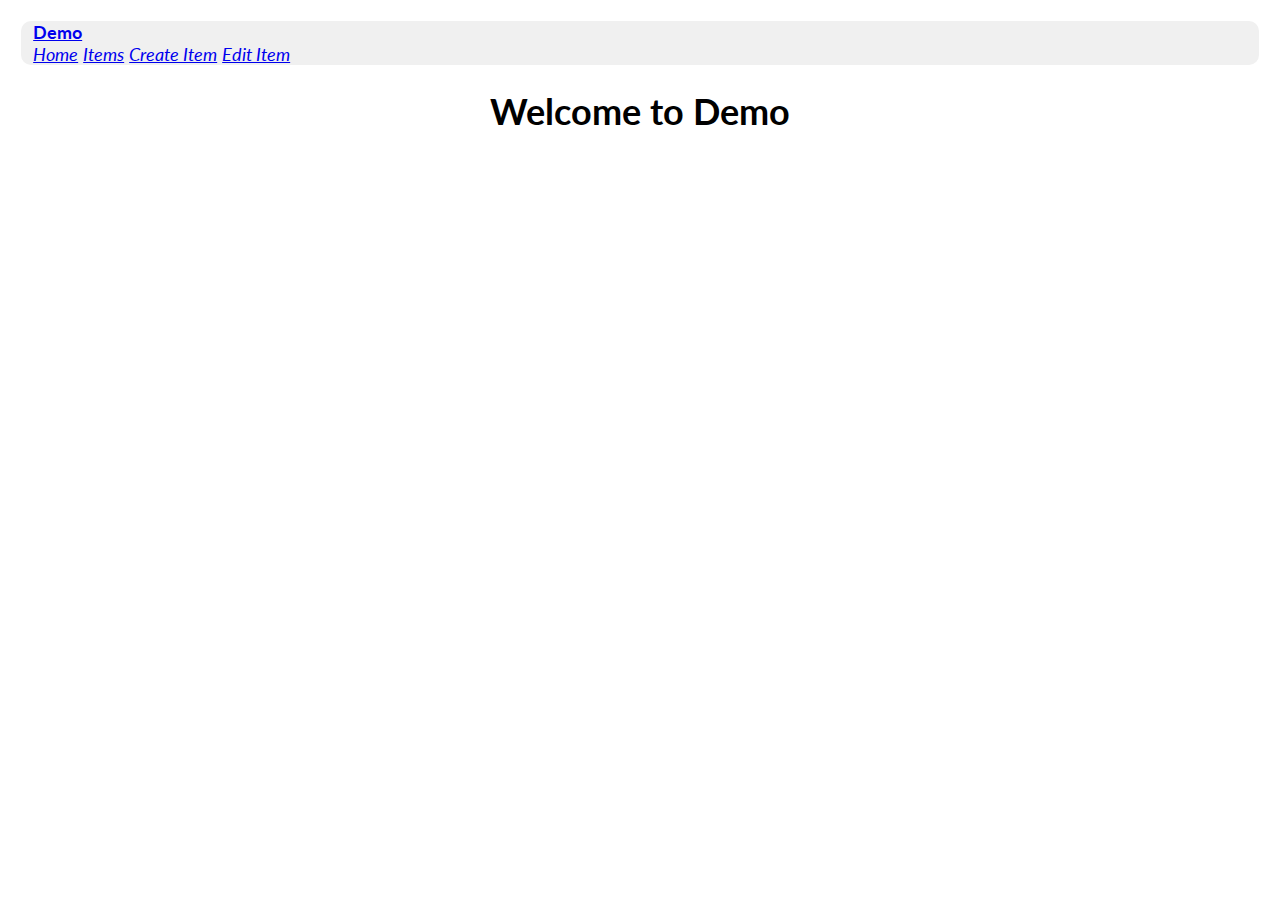
<file: web/index.html>
<html>
    <head>
        <title>Demo: Home</title>
        <link href='https://fonts.googleapis.com/css?family=Lato:400,700' rel='stylesheet' type='text/css'>
        <link href="https://cdn.jsdelivr.net/npm/bootstrap@5.3.0-alpha3/dist/css/bootstrap.min.css" rel="stylesheet" integrity="sha384-KK94CHFLLe+nY2dmCWGMq91rCGa5gtU4mk92HdvYe+M/SXH301p5ILy+dN9+nJOZ" crossorigin="anonymous">
        <link href="style.css" rel="stylesheet" />
        <link id="favicon" rel="icon" type="image/x-icon" href="/static/favicon.ico">
    </head>
    <body>

        <div id="nav"></div>

        <h1 align="center"> Welcome to Demo </h1>

        <script src="https://cdn.jsdelivr.net/npm/bootstrap@5.3.0-alpha3/dist/js/bootstrap.bundle.min.js" integrity="sha384-ENjdO4Dr2bkBIFxQpeoTz1HIcje39Wm4jDKdf19U8gI4ddQ3GYNS7NTKfAdVQSZe" crossorigin="anonymous"></script>
        <script src="navbar.js"></script>
    </body>
</html>
</file>
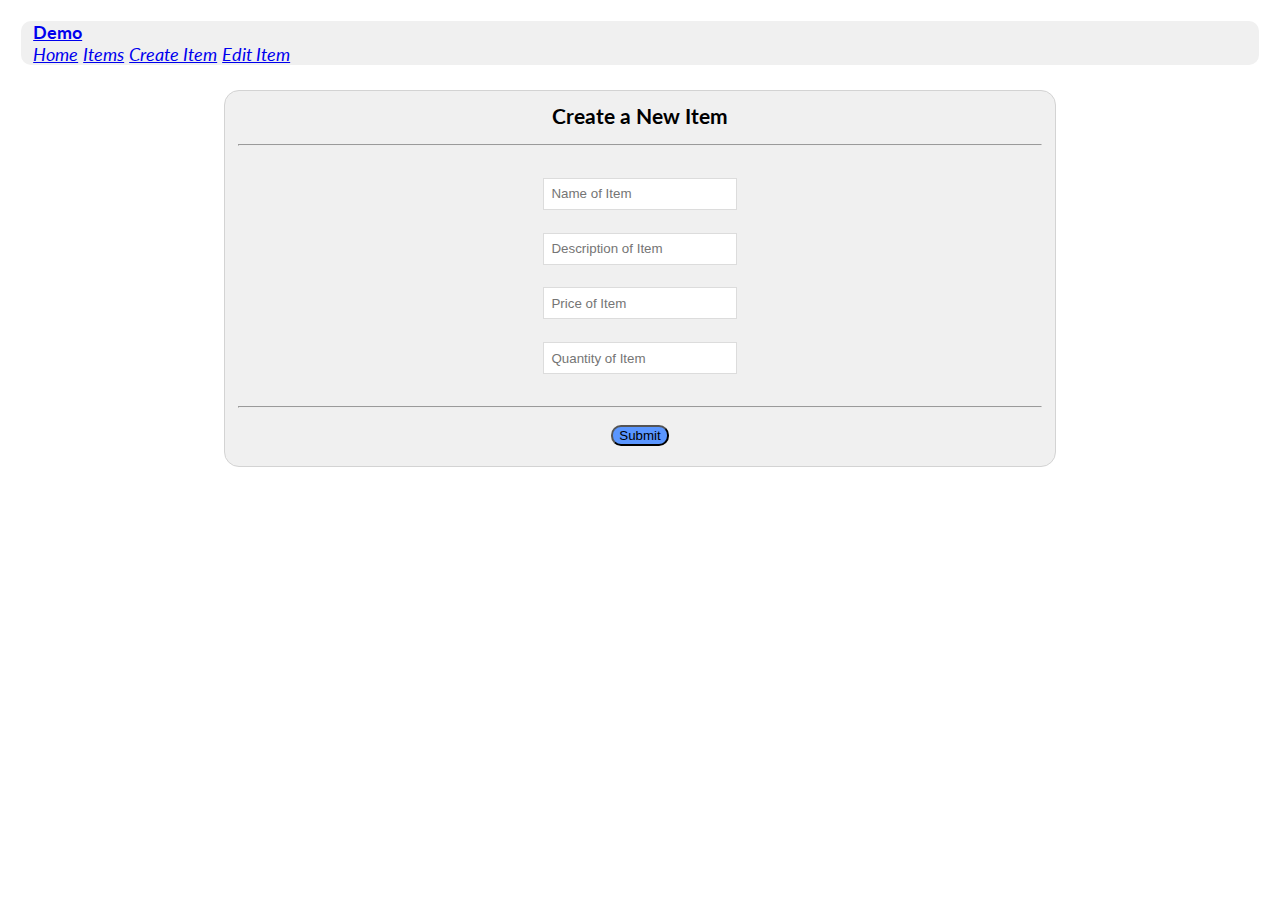
<file: web/create.html>
<!DOCTYPE html>
<html lang="en">
    <head>
        <meta charset="UTF-8">
        <title>Demo: Create</title>
        <link href='https://fonts.googleapis.com/css?family=Lato:400,700' rel='stylesheet' type='text/css'>
        <link href="https://cdn.jsdelivr.net/npm/bootstrap@5.3.0-alpha3/dist/css/bootstrap.min.css" rel="stylesheet" integrity="sha384-KK94CHFLLe+nY2dmCWGMq91rCGa5gtU4mk92HdvYe+M/SXH301p5ILy+dN9+nJOZ" crossorigin="anonymous">
        <link href="style.css" rel="stylesheet" />
        <link id="favicon" rel="icon" type="image/x-icon" href="/static/favicon.ico">
    </head>

    <body id="root">

        <div id="nav"></div>

        <div align="center" class="content">
            <h3 class="title"> Create a New Item </h3>
            <hr>
            <form align="center" id="createform" name="createForm" onsubmit="handleCreate(event, createForm)">
                
                <div class="form">
                    <div class="form-group">
                        <input type="text" name="name" class="form-control" id="name" placeholder="Name of Item" class="input" required maxlength="20">
                    </div>
                    <div class="form-group">
                        <input type="text" name="desc" class="form-control" id="desc" placeholder="Description of Item" class="input" required maxlength="50">
                    </div>
                    <div class="form-group">
                        <input type="number" name="price" class="form-control" id="price" placeholder="Price of Item" class="input" required maxlength="5">
                    </div>
                    <div class="form-group">
                        <input type="number" name="quantity" class="form-control" id="quantity" placeholder="Quantity of Item" class="input" required maxlength="5">
                    </div>
                </div>

                <hr>
                <button type="submit" class="btn btn-primary">Submit</button>
            </form>
        </div>
        
        <script src="https://cdn.jsdelivr.net/npm/bootstrap@5.3.0-alpha3/dist/js/bootstrap.bundle.min.js" integrity="sha384-ENjdO4Dr2bkBIFxQpeoTz1HIcje39Wm4jDKdf19U8gI4ddQ3GYNS7NTKfAdVQSZe" crossorigin="anonymous"></script>
        <script src="https://code.jquery.com/jquery-3.6.1.min.js" integrity="sha256-o88AwQnZB+VDvE9tvIXrMQaPlFFSUTR+nldQm1LuPXQ=" crossorigin="anonymous"></script>
        
        <script src="navbar.js"></script>
        <script src="forms.js"></script>

    </body>

</html>
</file>
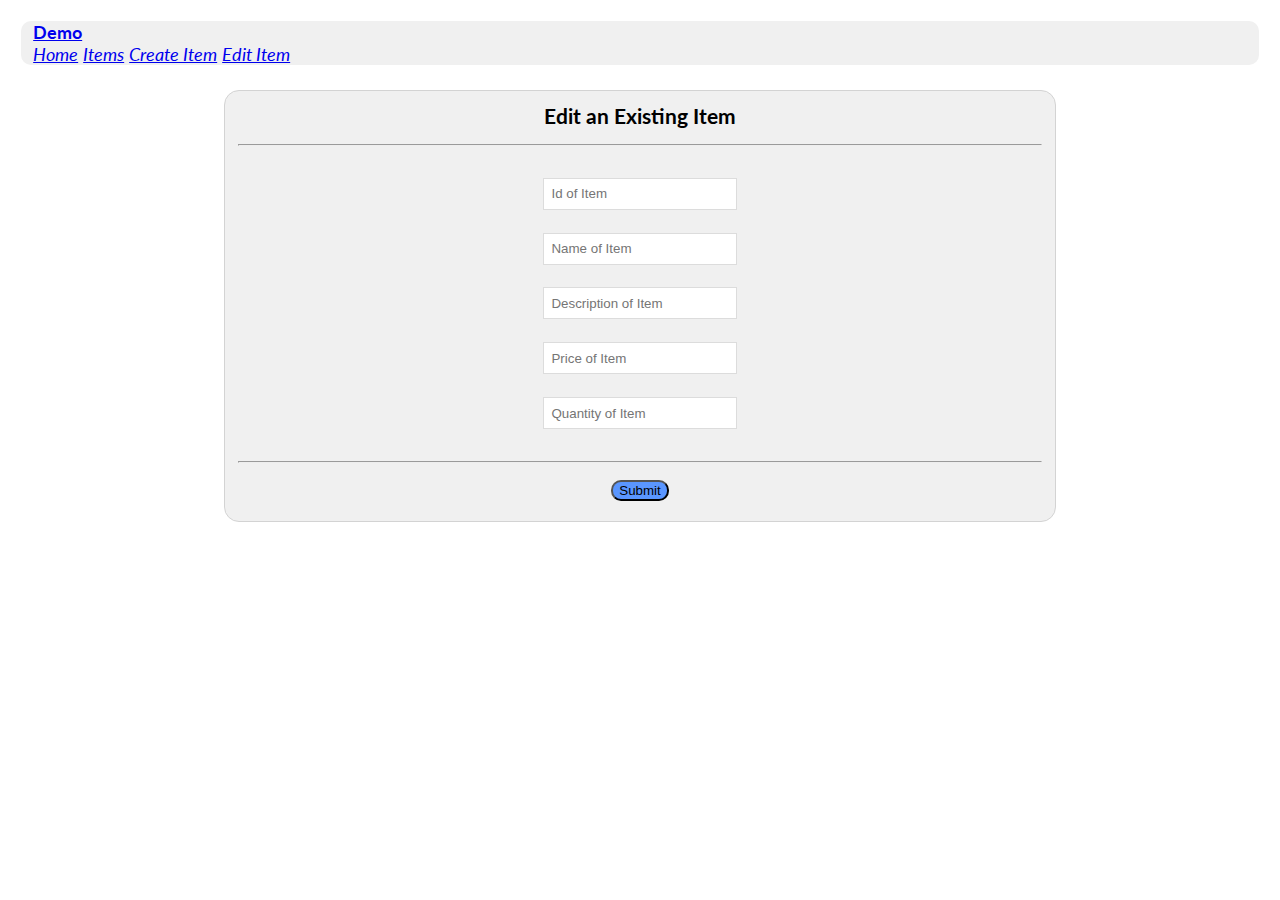
<file: web/edit.html>
<!DOCTYPE html>
<html lang="en">
    <head>
        <meta charset="UTF-8">
        <title>Demo: Edit</title>
        <link href='https://fonts.googleapis.com/css?family=Lato:400,700' rel='stylesheet' type='text/css'>
        <link href="https://cdn.jsdelivr.net/npm/bootstrap@5.3.0-alpha3/dist/css/bootstrap.min.css" rel="stylesheet" integrity="sha384-KK94CHFLLe+nY2dmCWGMq91rCGa5gtU4mk92HdvYe+M/SXH301p5ILy+dN9+nJOZ" crossorigin="anonymous">
        <link href="style.css" rel="stylesheet" />
        <link id="favicon" rel="icon" type="image/x-icon" href="/static/favicon.ico">
    </head>

    <body id="root">

        <div id="nav"></div>

        <div align="center" class="content">
            <h3 class="title"> Edit an Existing Item </h3>
            <hr>
            <form align="center" id="editform" name="editform" onsubmit="handleEdit(event, editform)">
                
                <div class="form">
                    <div class="form-group">
                        <input type="text" class="form-control" id="id" name="id" placeholder="Id of Item" class="input" required minlength="24" maxlength="24">
                    </div>
                    <div class="form-group">
                        <input type="text" class="form-control" id="name" name="name" placeholder="Name of Item" class="input" required maxlength="20">
                    </div>
                    <div class="form-group">
                        <input type="text" class="form-control" id="desc" name="desc" placeholder="Description of Item" class="input" required maxlength="50">
                    </div>
                    <div class="form-group">
                        <input type="number" class="form-control" id="price" name="price" placeholder="Price of Item" class="input" required maxlength="5">
                    </div>
                    <div class="form-group">
                        <input type="number" class="form-control" id="quantity" name="quantity" placeholder="Quantity of Item" class="input" required maxlength="5">
                    </div>
                </div>

                <hr>
                <button type="submit" class="btn btn-primary">Submit</button>
            </form>
            
        </div>
        
        <script src="https://cdn.jsdelivr.net/npm/bootstrap@5.3.0-alpha3/dist/js/bootstrap.bundle.min.js" integrity="sha384-ENjdO4Dr2bkBIFxQpeoTz1HIcje39Wm4jDKdf19U8gI4ddQ3GYNS7NTKfAdVQSZe" crossorigin="anonymous"></script>
        <script src="https://code.jquery.com/jquery-3.6.1.min.js" integrity="sha256-o88AwQnZB+VDvE9tvIXrMQaPlFFSUTR+nldQm1LuPXQ=" crossorigin="anonymous"></script>
        <script src="forms.js"></script>
        <script src="navbar.js"></script>

    </body>

</html>
</file>
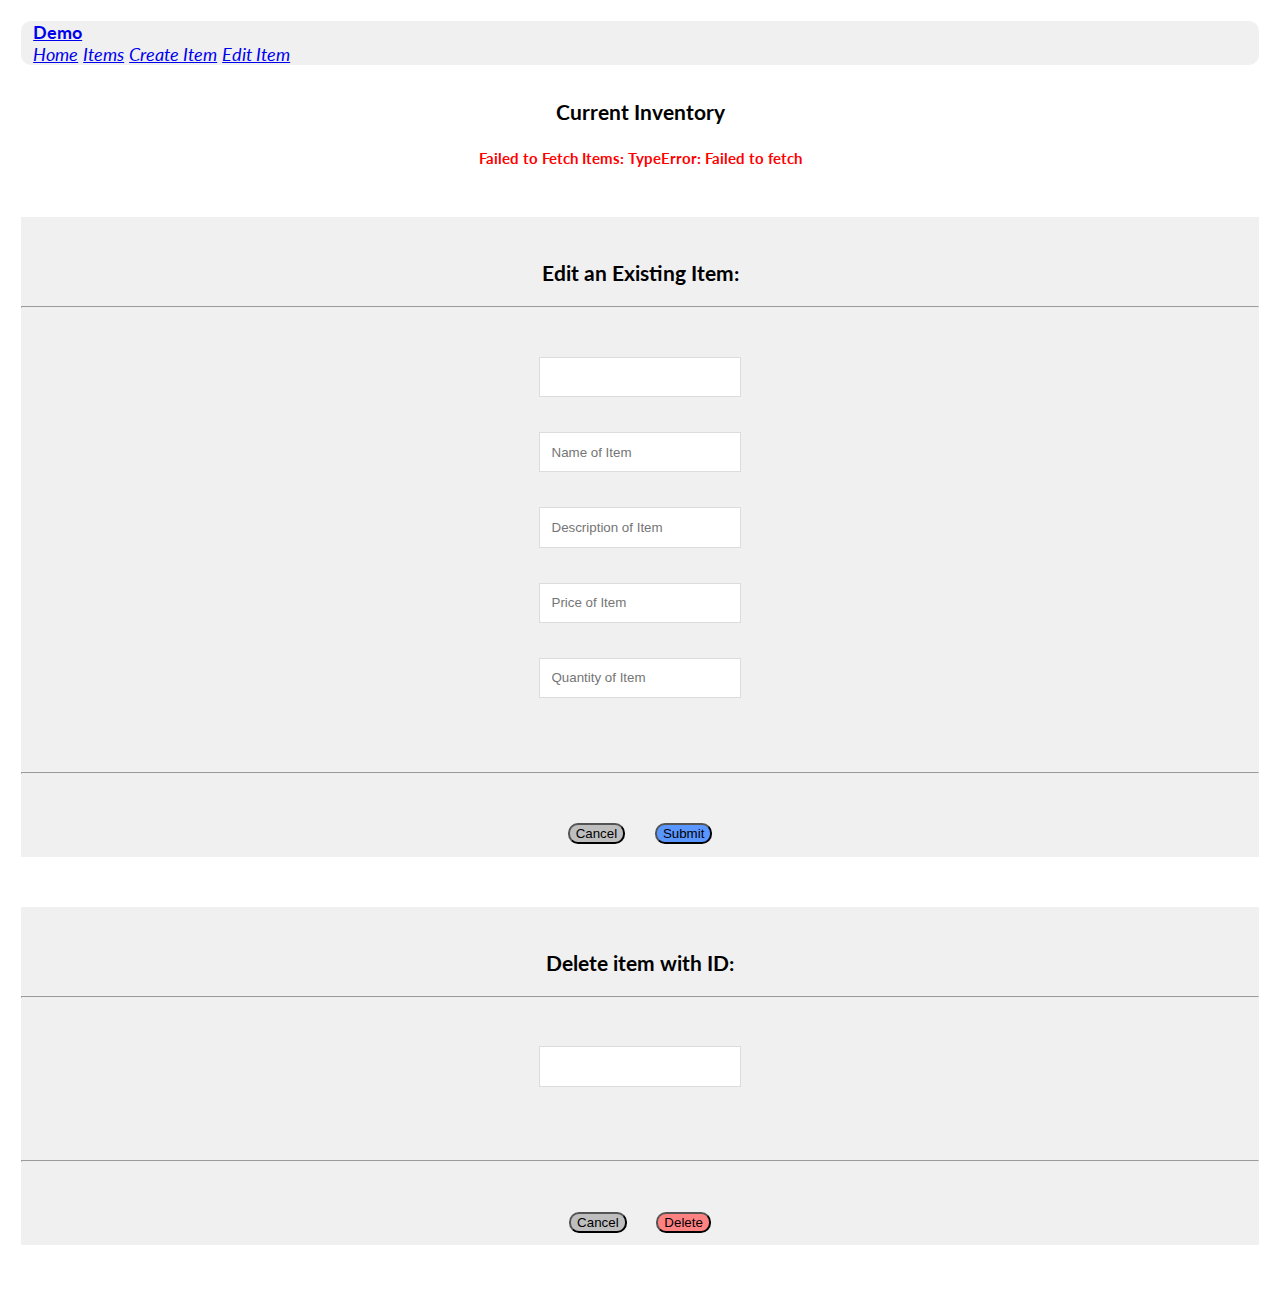
<file: web/items.html>
<!DOCTYPE html>
<html lang="en">
    <head>
        <meta charset="UTF-8">
        <title>Demo: Items</title>
        <link href='https://fonts.googleapis.com/css?family=Lato:400,700' rel='stylesheet' type='text/css'>
        <link href="https://cdn.jsdelivr.net/npm/bootstrap@5.3.0-alpha3/dist/css/bootstrap.min.css" rel="stylesheet" integrity="sha384-KK94CHFLLe+nY2dmCWGMq91rCGa5gtU4mk92HdvYe+M/SXH301p5ILy+dN9+nJOZ" crossorigin="anonymous">
        <link href="style.css" rel="stylesheet" />
        <link id="favicon" rel="icon" type="image/x-icon" href="/static/favicon.ico">
        <script src="https://cdn.jsdelivr.net/npm/bootstrap@5.3.0-alpha3/dist/js/bootstrap.bundle.min.js" integrity="sha384-ENjdO4Dr2bkBIFxQpeoTz1HIcje39Wm4jDKdf19U8gI4ddQ3GYNS7NTKfAdVQSZe" crossorigin="anonymous"></script>
        <script src="https://code.jquery.com/jquery-3.6.1.min.js" integrity="sha256-o88AwQnZB+VDvE9tvIXrMQaPlFFSUTR+nldQm1LuPXQ=" crossorigin="anonymous"></script>
    </head>

    <body id="root">

        <div id="nav"></div>

        <br>
        <div id="items">
            <div align="center">
                <h3 class="title"> Current Inventory </h3>
                <h5 id="itemserror" ></h5>
            </div>
        </div>
        
        <div class="modal fade" name="editModal" id="editModal" tabindex="-1" role="dialog" aria-hidden="true" >
            <div class="modal-dialog" role="document">
                <div class="modal-content">
                
                    <div align="center" class="modal-title">
                        <br>
                        <h3>Edit an Existing Item:</h3>
                        
                    </div>
                    <hr>
                    
                    <form align="center" name="editForm" id="editForm" onSubmit="handleEdit(event, editForm)">
                        
                        <div class="modal-form">
                            <div class="form-group">
                                <input type="text" class="form-control" id="idInput" name="id" class="input" required maxlength="24" readonly>
                            </div>
                            <div class="form-group">
                                <input type="text" class="form-control" id="nameInput" name="name" placeholder="Name of Item" class="input" required maxlength="25">
                            </div>
                            <div class="form-group">
                                <input type="text" class="form-control" id="descInput" name="desc" placeholder="Description of Item" class="input" required maxlength="50">
                            </div>
                            <div class="form-group">
                                <input type="number" class="form-control" id="priceInput" name="price" placeholder="Price of Item" class="input" required maxlength="5">
                            </div>
                            <div class="form-group">
                                <input type="number" class="form-control" id="quantityInput" name="quantity" placeholder="Quantity of Item" class="input" required maxlength="5">
                            </div>
                        </div>
                        
                        <hr>
                        
                        <div align="center" class="modal-buttons">
                            <button type="button" class="btn btn-secondary" data-dismiss="modal" onclick="handleModalCancel()">Cancel</button>
                            <button type="submit" class="btn btn-primary">Submit</button>
                        </div>

                    </form>
                    
                </div>
            </div>
        </div>
        
        <div class="modal fade" name="delModal" id="delModal" tabindex="-1" role="dialog" aria-hidden="true">
            <div class="modal-dialog" role="document">
                <div class="modal-content">
                
                    <div align="center" class="modal-title">
                        <br>
                        <h3> Delete item with ID: </h3>
                        
                    </div>
                    <hr>
                    
                    <form align="center" name="deleteForm" id="deleteForm" onSubmit="handleDelete(event, deleteForm)">
                        <div class="modal-form">
                            <div class="form-group">
                                <input type="text" class="form-control" id="delId" name="delId" class="input" required maxlength="24" readonly>
                            </div>
                        </div>
                        
                        <hr>
                        
                        <div align="center" class="modal-buttons">
                            <button type="button" class="btn btn-secondary" data-dismiss="modal" onclick="handleModalCancel()">Cancel</button>
                            <button type="submit" class="btn btn-danger">Delete</button>
                        </div>
                        
                    </form>
                    
                </div>
            </div>
        </div>

        <script src="items.js"></script>
        <script src="navbar.js"></script>
    </body>

</html>
</file>
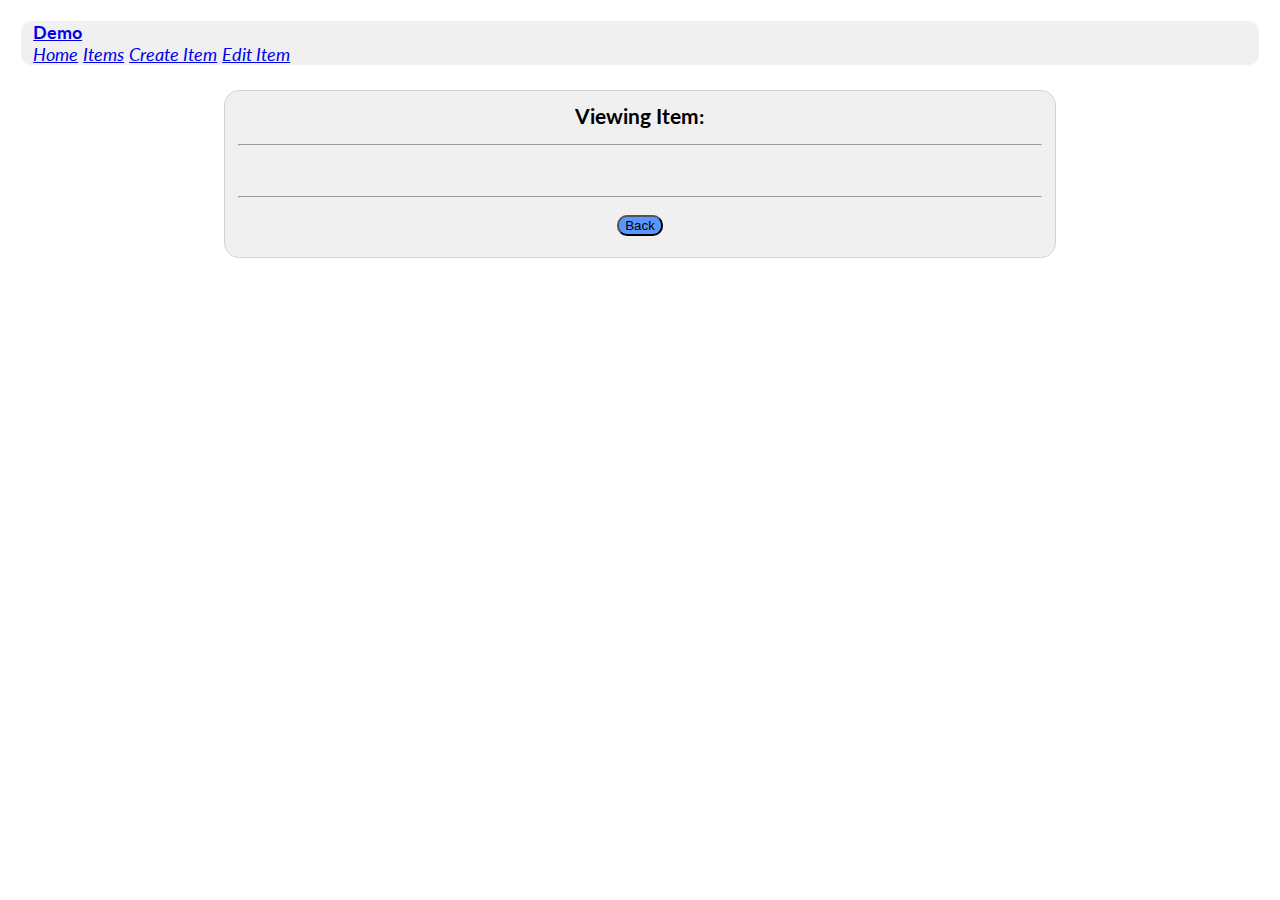
<file: web/oneItem.html>
<html>
    <head>
        <title>Demo: Home</title>
        <link href='https://fonts.googleapis.com/css?family=Lato:400,700' rel='stylesheet' type='text/css'>
        <link href="https://cdn.jsdelivr.net/npm/bootstrap@5.3.0-alpha3/dist/css/bootstrap.min.css" rel="stylesheet" integrity="sha384-KK94CHFLLe+nY2dmCWGMq91rCGa5gtU4mk92HdvYe+M/SXH301p5ILy+dN9+nJOZ" crossorigin="anonymous">
        <link href="style.css" rel="stylesheet" />
        <link id="favicon" rel="icon" type="image/x-icon" href="/static/favicon.ico">
    </head>
    <body id="root">

        <div id="nav"></div>

        <div class="content">
            <div>
                <h3 align="center" class="title"> Viewing Item: </h3>
            </div>
            
            <hr>
            <div id="item" align="center">
            </div>
            <hr>
            <div align="center">
                <button type='button' class='btn btn-primary' onclick='cancel()' >Back</button>
            </div>
        </div>
        <script src="https://cdn.jsdelivr.net/npm/bootstrap@5.3.0-alpha3/dist/js/bootstrap.bundle.min.js" integrity="sha384-ENjdO4Dr2bkBIFxQpeoTz1HIcje39Wm4jDKdf19U8gI4ddQ3GYNS7NTKfAdVQSZe" crossorigin="anonymous"></script>
        <script src="https://code.jquery.com/jquery-3.6.1.min.js" integrity="sha256-o88AwQnZB+VDvE9tvIXrMQaPlFFSUTR+nldQm1LuPXQ=" crossorigin="anonymous"></script>
        <script src="navbar.js"></script>
        <script>
            urlParam = new URLSearchParams(window.location.search);
            let id = urlParam.get('id');

            $.ajax({
                url: "http://18.214.23.15:8080/items/"+id,
                type: "GET",
                dataType: "json",
                success: function(data) {
                    var items = data;
                    var itemHTML = "<ul class='list-group'> ";
                    itemHTML += "<li class='list-group-item'> <b>Id:</b> " + items._id + "</li>";
                    itemHTML += "<li class='list-group-item'> <b>Name:</b> " + items.name + "</li>";
                    itemHTML += "<li class='list-group-item'> <b>Description:</b> " + items.desc + "</li>";
                    itemHTML += "<li class='list-group-item'> <b>Price:</b> " + items.price + "</li>";
                    itemHTML += "<li class='list-group-item'> <b>Quantity:</b> " + items.quantity + "</li>";
                    itemHTML += "</ul>";
                    
                    $("#item").html(itemHTML);
                },
                error: function(jqXHR, textStatus, errorThrown) {
                    
                    $("#item").html("<p>There was an error retrieving the item.</p>");
                    $("#item").append("<p>" + errorThrown + "</p>");
                    $("#item").addClass("error");
                }
            });

            function cancel(){
                window.location.href = "items.html";
            }

        </script>
        
    </body>
</html>
</file>
<file: web/style.css>
/* Common */
html 
{
    margin: 1%;
    font-family: 'Lato', sans-serif;
    font-size: 18px;
}
/*Keep alert ontop of navbar*/
.alert{
    position: fixed;
    margin-left: auto;
    margin-right: auto;
    z-index: 9999;
    width: 98%;
}
.navbar {
    background-color: rgb(240, 240, 240);
    padding-left: 1%;
    padding-right: 1%;
    margin-bottom: 1%;
    border-radius: 10px;
}
/* Most Heading Tags in Content / Container */
.title
{
    margin-top: 0%;
    margin-bottom: 2%;
}
.error 
{
    color: red;
}
/* Items page */
.container
{
    background-color: rgb(240, 240, 240);
    border : 1px solid rgb(220, 220, 220);
    border-radius: 15px;
    max-width: 1920px;
    width: 80%;
    padding: 1%;
}
/* individual item row */
.itemrow
{   
    margin: 3%;
    padding: 1%;
    border : 1px solid rgb(220, 220, 220);
    background-color: rgb(255,255,255);
    border-radius: 15px;
    flex-wrap: row wrap;
}
.itemrow:hover
{
    background-color:  rgb(220, 220, 220);
}
/* column / property of each item row */
.rowcol
{
    word-wrap: normal;
    display : flex;
    margin: auto;
}
/* button grouping within item row */
#buttondiv
{
    margin-top: 1%;
    margin-bottom: 1%;
    margin-right: 1%;
    margin: 0;
    
}
/* all buttons */
.btn
{
    border-radius: 10px;
    margin: 1%;
}
#deleteItemBtn
{
    margin-left: 10%;
}
.btn-secondary
{
    background-color: rgb(190, 190, 190);
}
.btn-primary
{
    background-color: rgb(90, 150, 255);
}
.btn-danger
{
    background-color: rgb(255, 130, 130);
}

/* Forms */
.form
{
    margin: 3%;
}
.modal-form
{
    margin: 3%;
    margin-bottom: 5%;
}

/* input */
.form-control
{
    border: 1px solid rgb(220, 220, 220);
    padding: 2%;
}
/* input div */
.form-group {
    width: 50%;
    margin-right: auto;
    margin-left: auto;
    margin-top: 1%;
    margin-bottom: 1%;
    padding-top: 1%;
    padding-bottom: 1%;
}
/* Wrapper for forms and OneItem */
.content
{
    background-color: rgb(240, 240, 240);
    border: 1px solid lightgrey;
    border-radius: 15px;
    margin-top: 2%;
    margin-left: auto;
    margin-right: auto;
    padding: 1%;
    width: 65%;
}
/* OneItem container */
#item
{
    width: 50%;
    margin: auto;
    padding-bottom: 2%;
    padding-top: 2%;
}

/* OneItem display */
.list-group-item
{
    text-align: left;
    word-wrap: break-word;
    padding: 2%;
    margin: 2%;
}

/* Modal */
.modal-dialog {
    
    min-width: 40%;
    margin: 50px auto;
}
.modal-content
{
    background-color: rgb(240, 240, 240);
}
.modal-buttons
{
    margin-top: 3%;
    margin-bottom: 3%;
}
</file>
